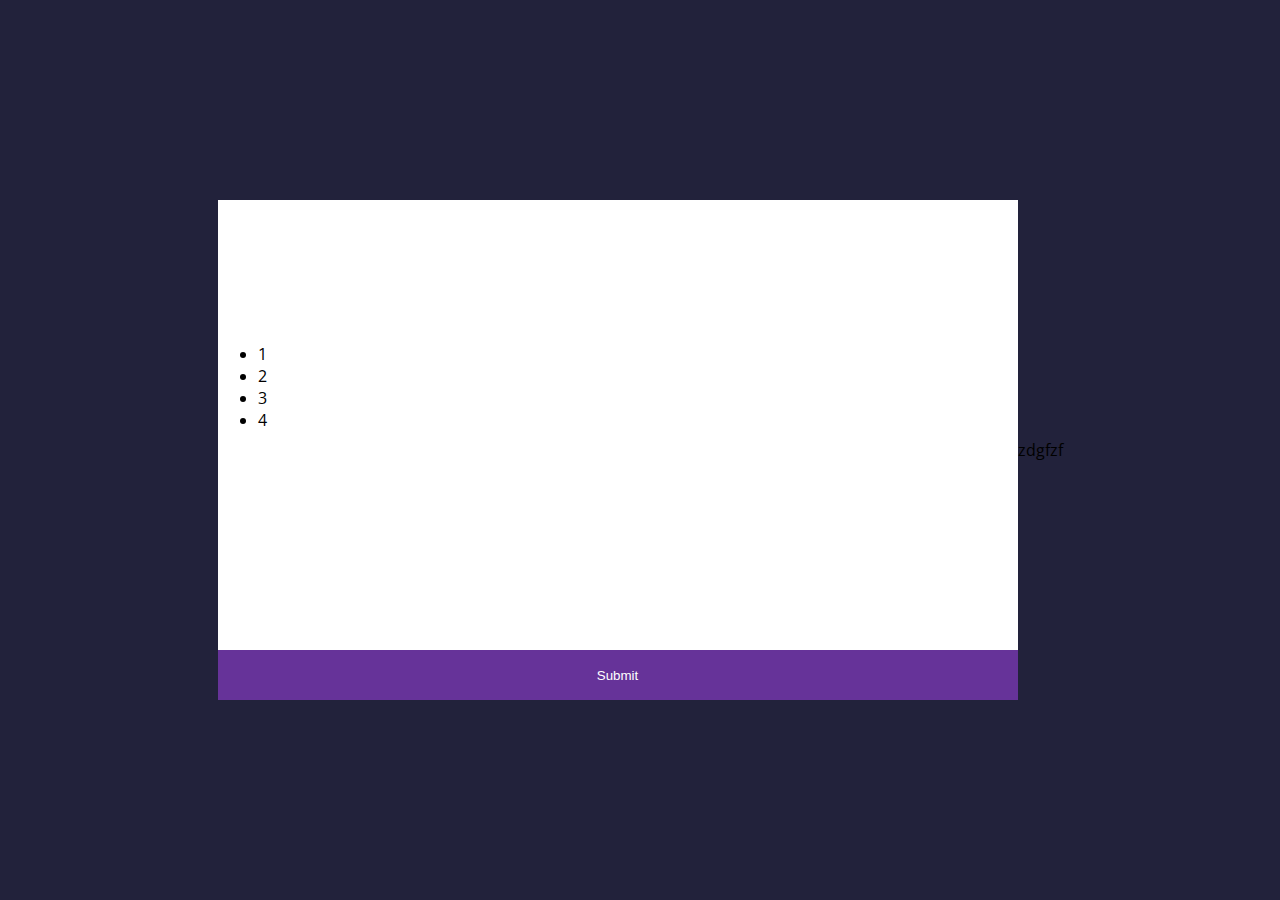
<file: index.html>
<html lang="en">

<head>
	<meta charset="UTF-8" />
	<meta http-equiv="X-UA-Compatible" content="IE=edge" />
	<meta name="viewport" content="width=device-width, initial-scale=1.0" />
	<link href="https://fonts.googleapis.com/css2?family=Open+Sans:wght@300;400;500;600;700;800&display=swap"
		rel="stylesheet" />
	<link rel="stylesheet" href="./style.css" />
	<title>Quiz Project</title>
</head>

<body>
	<div class="container">

		<div class="game" id="id2">
			<div class="content">
				<h1 class="question"></h1>
				<div class="answers">

				</div>
			</div>
			<button class="submit">Submit</button>
		</div>


		<div class="result">
			<h1>Congratulations</h1>
			<h3 class="correct"></h3>
			<h3 class="wrong"></h3>
			<h2 class="score">fdadf</h2>
			<h2 id="score">eafadf</h2>
			<button class="play">Play again</button>
		</div>

		<div>
			<ul class="list">
				<li>1</li>
				<li>2</li>
				<li>3</li>
				<li>4</li>
			</ul>
		</div>

	</div>

	<label for="hi">zdgfzf</label>

	<script src="./window.js"></script>
</body>

</html>
</file>
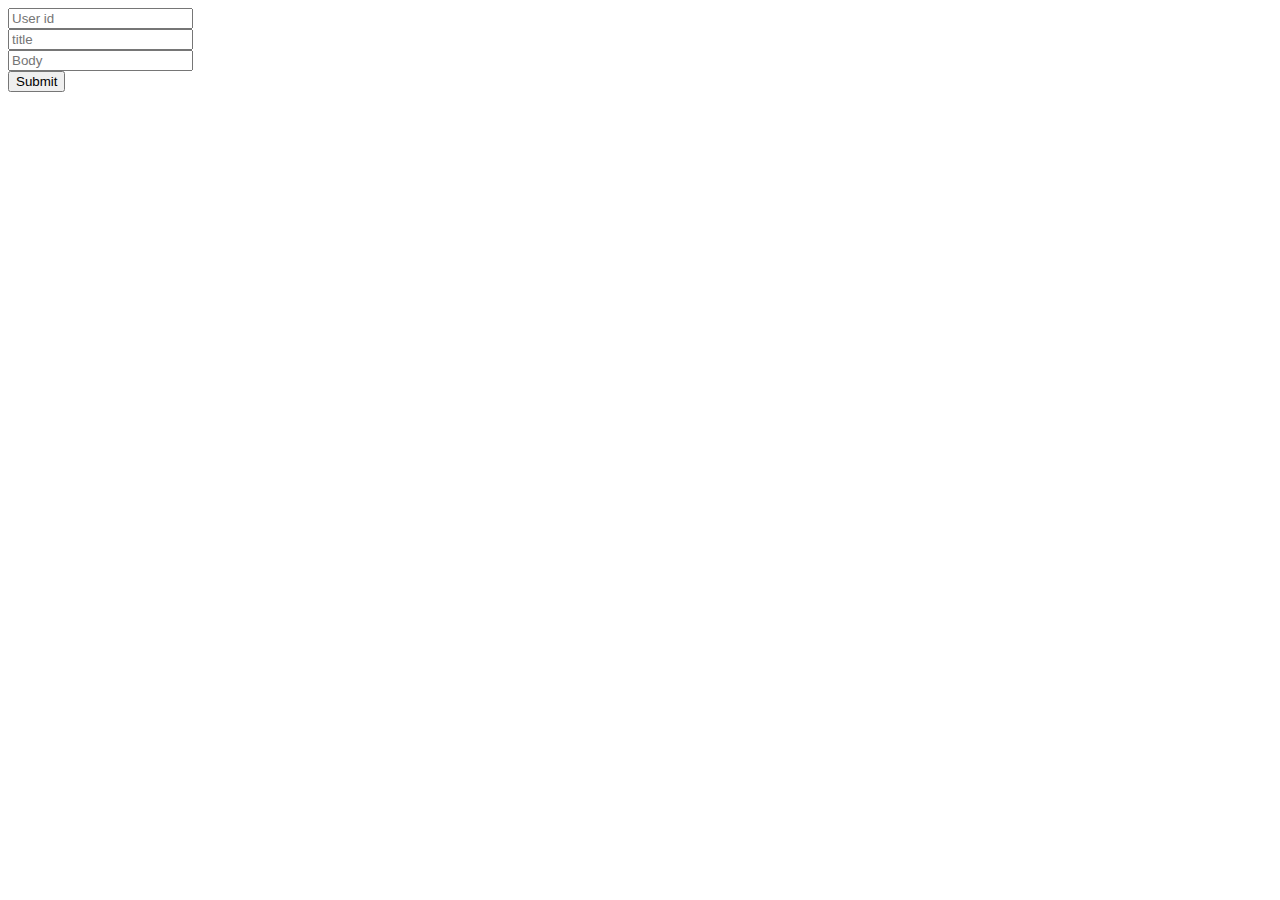
<file: index2.html>
<!DOCTYPE html>
<html lang="en">

<head>
	<meta charset="UTF-8">
	<meta http-equiv="X-UA-Compatible" content="IE=edge">
	<meta name="viewport" content="width=device-width, initial-scale=1.0">
	<title>Document</title>
</head>

<body>
	<form action="">
		<div><input name="userId" id="userId" type="text" placeholder="User id"></div>
		<div><input name="title" id="titleOfInput" type="text" placeholder="title"></div>
		<div><input name="body" id="bodyOfInput" type="text" placeholder="Body"></div>
		<button type="submit">Submit</button>
	</form>

	<script src="/mapSet.js"></script>
</body>

</html>
</file>
<file: style.css>
body {
	background-color: #22223b;
	display: flex;
	align-items: center;
	justify-content: center;
	font-family: "Open Sans", sans-serif;
 }
 
 .container {
	width: 800px;
	height: 500px;
	background-color: white;
	position: relative;
 }
 
 .game{
 /* display: none; */
 }
 
 .content{
	padding: 50px;
 }
 
 .question{
	font-size: 40px;
 }
 
 .answer{
	font-size: 24px;
	margin-bottom: 20px;
	color: #333;
 }
 
 .submit{
	background-color: rebeccapurple;
	color: white;
	border: none;
	width: 100%;
	height: 50px;
	cursor: pointer;
	position: absolute;
	bottom: 0;
 }
 
 .result {
	display: none;
	padding: 50px;
	text-align: center;
 }
 
 .result h1{
	font-size: 50px;
 }
 
 .correct{
	color: green;
 }
 
 .wrong{
	color: red;
 }
 
 .play{
	color: white;
	background-color: rebeccapurple;
	padding: 10px 20px;
	cursor: pointer;
	border: none;
 }

 #score{
	
 }
</file>
